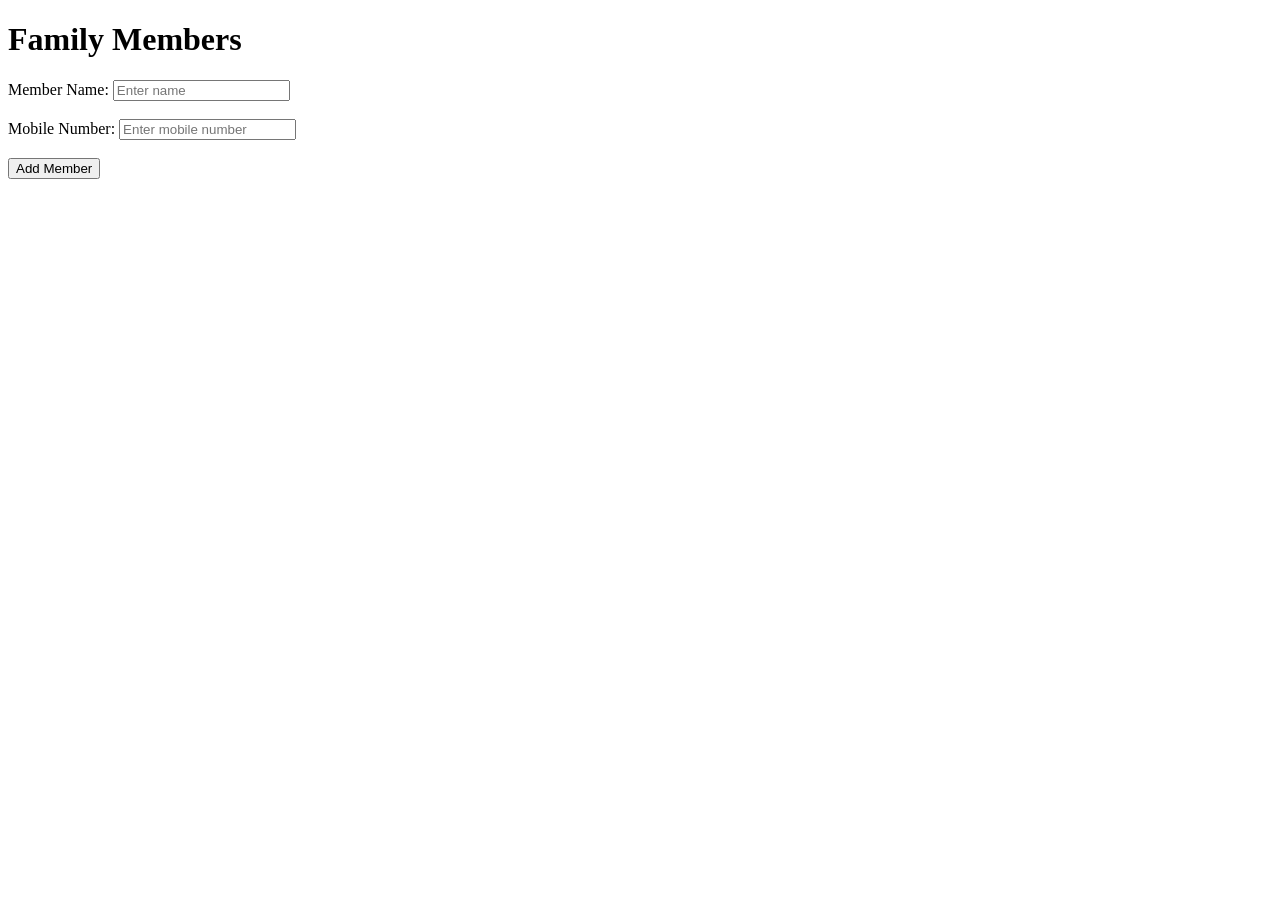
<file: templates/members.html>
<!DOCTYPE html>
<html>
<head>
    <title>Family Members</title>
</head>
<body>

   <!DOCTYPE html>
<html>
<head>
    <title>Family Members</title>
</head>
<body>

    <h1>Family Members</h1>

    <form method="POST" action="/add-member">

        <label>Member Name:</label>
        <input type="text" name="name" placeholder="Enter name" required>

        <br><br>

        <label>Mobile Number:</label>
        <input type="tel" name="mobile" placeholder="Enter mobile number" required>

        <br><br>

        <button type="submit">Add Member</button>

    </form>

</body>
</html>
</file>
